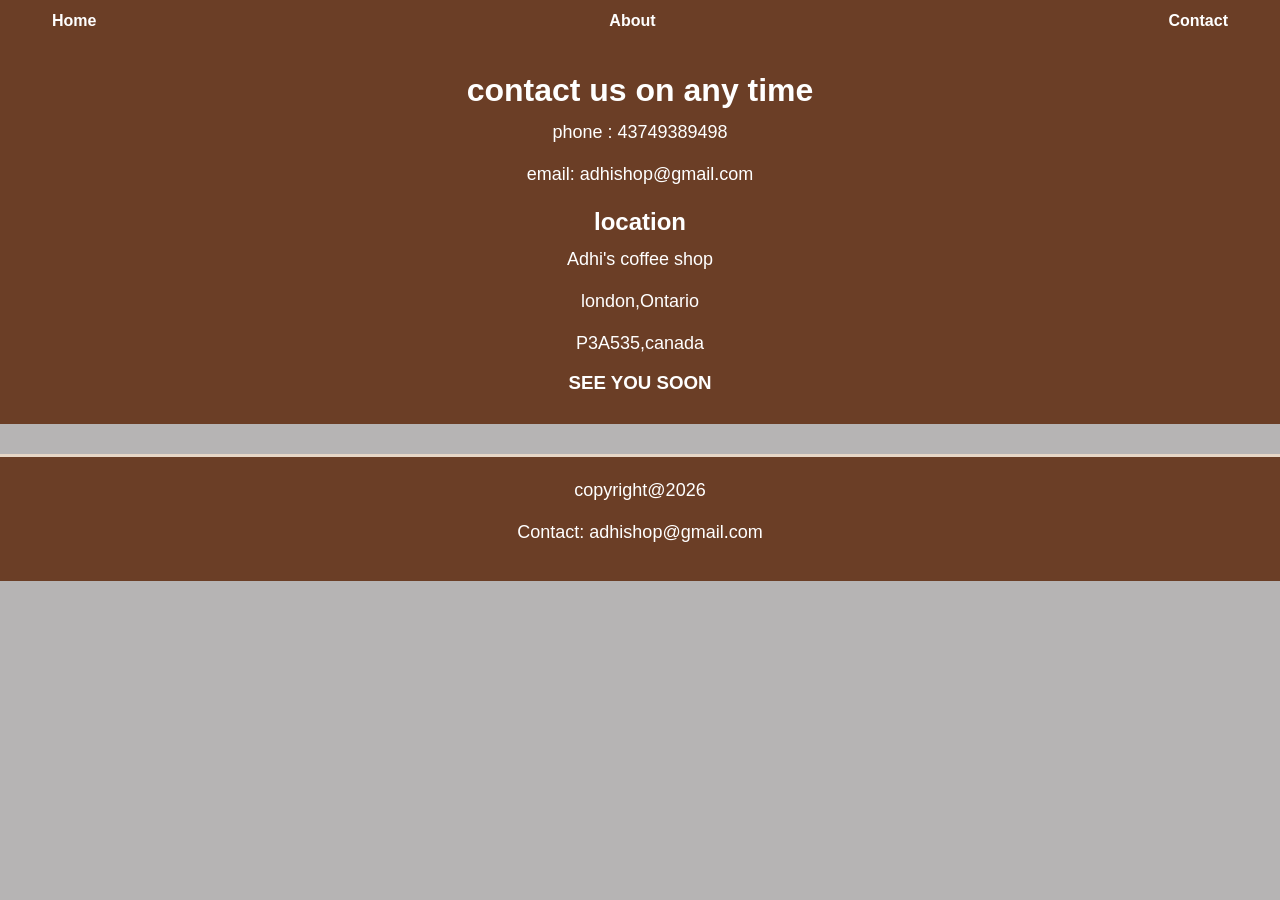
<file: contact.htm>
<html>
    <head>
      <meta name="viewport" content="width=device-width, initial-scale=1.0">
      <link rel="stylesheet" href="style.css">
       <nav>
          <a href="index.htm">Home</a>
          <a href="about.htm">About</a>
          <a href="contact.htm">Contact</a>
          </nav>
      <title> Contact</title>
     </head>
      <body>
       <header>  
         <h1>contact us on any time  </h1>
         <p> phone : 43749389498<p>
          <p>  email: adhishop@gmail.com<p>
         <h2> location</h2>
         <p> Adhi's coffee shop<P>
          <P> london,Ontario<P>
          <P>  P3A535,canada<p>
         <h3>SEE YOU SOON</h3>
       
      </header>
     <footer>
        <p>copyright@2026</p>
        <p>Contact: adhishop@gmail.com</p>
      </footer>
     </body>
</html>
</file>
<file: style.css>
/* RESET */
* {
  margin: 0;
  padding: 0;
  box-sizing: border-box;
}

/* BODY */
body {
  font-family: Arial, Helvetica, sans-serif;
  background-color: #b6b4b4;
  color: #ffffff;
  text-align: center;
}

/* NAVIGATION (MOBILE FIRST) */
nav {
  background-color: #6b3e26;
  display: flex;
  flex-direction: column;
  align-items: center;
}

nav a {
  color: white;
  text-decoration: none;
  font-weight: bold;
  padding: 12px;
  width: 100%;
  transition: all 0.3s ease;
}

/* HOVER + FOCUS */
nav a:hover,
nav a:focus {
  background-color: #8b5a3c;
  color: #ffd700;
}

/* HEADER */
header {
  padding: 30px;
  background-color: #6b3e26;
}

/* HEADINGS */
h1 {
  font-size: 32px;
  margin-bottom: 10px;
}

h2 {
  font-size: 24px;
  margin: 20px 0 10px;
}

/* TEXT */
p {
  font-size: 18px;
  margin-bottom: 15px;
  padding: 0 10px;
  line-height: 1.5;
}

/* LISTS */
ul {
  list-style-position: inside;
  margin-bottom: 20px;
}

li {
  margin: 8px 0;
}

/* IMAGES */
img {
  max-width: 100%;
  height: auto;
  margin: 20px auto;
  border: 3px solid #6b3e26;
  border-radius: 8px;
  display: block;
}

/* MAIN CONTENT */
main {
  padding: 20px;
}

/* FOOTER */
footer {
  background-color: #6b3e26;
  border-top: 3px solid #e6d6c6;
  padding: 20px;
  margin-top: 30px;
  font-size: 14px;
}

/* ========================= */
/* TABLET (768px and up) */
/* ========================= */
@media (min-width: 768px) {
  nav {
    flex-direction: row;
    justify-content: space-around;
  }

  nav a {
    width: auto;
  }

  img {
    width: 60%;
  }
}

/* ========================= */
/* DESKTOP (1024px and up) */
/* ========================= */
@media (min-width: 1024px) {
  nav {
    justify-content: space-between;
    padding: 0 40px;
  }

  img {
    width: 40%;
  }
}
</file>
